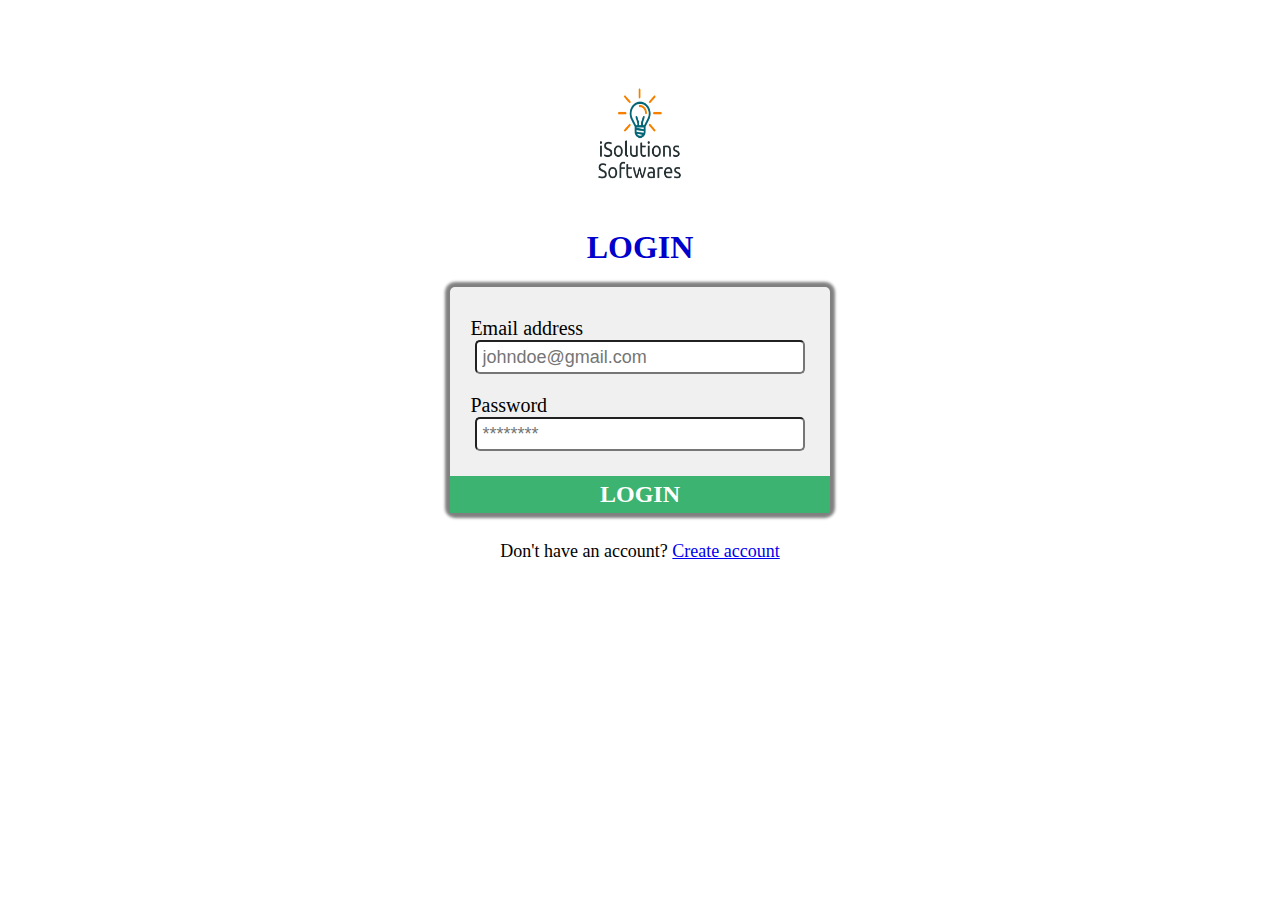
<file: index.html>
<!DOCTYPE html>
<html lang="en">

<head>
    <meta charset="UTF-8">
    <meta http-equiv="X-UA-Compatible" content="IE=edge">
    <meta name="viewport" content="width=device-width, initial-scale=1.0">
    <link rel="stylesheet" href="index.css">
    <title>Login</title>
</head>

<body>
    <div class="image">
        <img src="images/Logo.png" alt="logo">
    </div>

    <h1>LOGIN</h1>
    <div class="input">
        <label for="email">Email address</label>
        <input type="email" name="email" id="email" placeholder="johndoe@gmail.com">

        <label for="password">Password</label>
        <input type="password" name="password" id="password" placeholder="********">


        <button type="submit" onclick="login()">LOGIN</button>
    </div>
    <p class="create">Don't have an account? <a href="create_acc.html">Create account</a></p>

    <script src="index.js"></script>

</body>

</html>
</file>
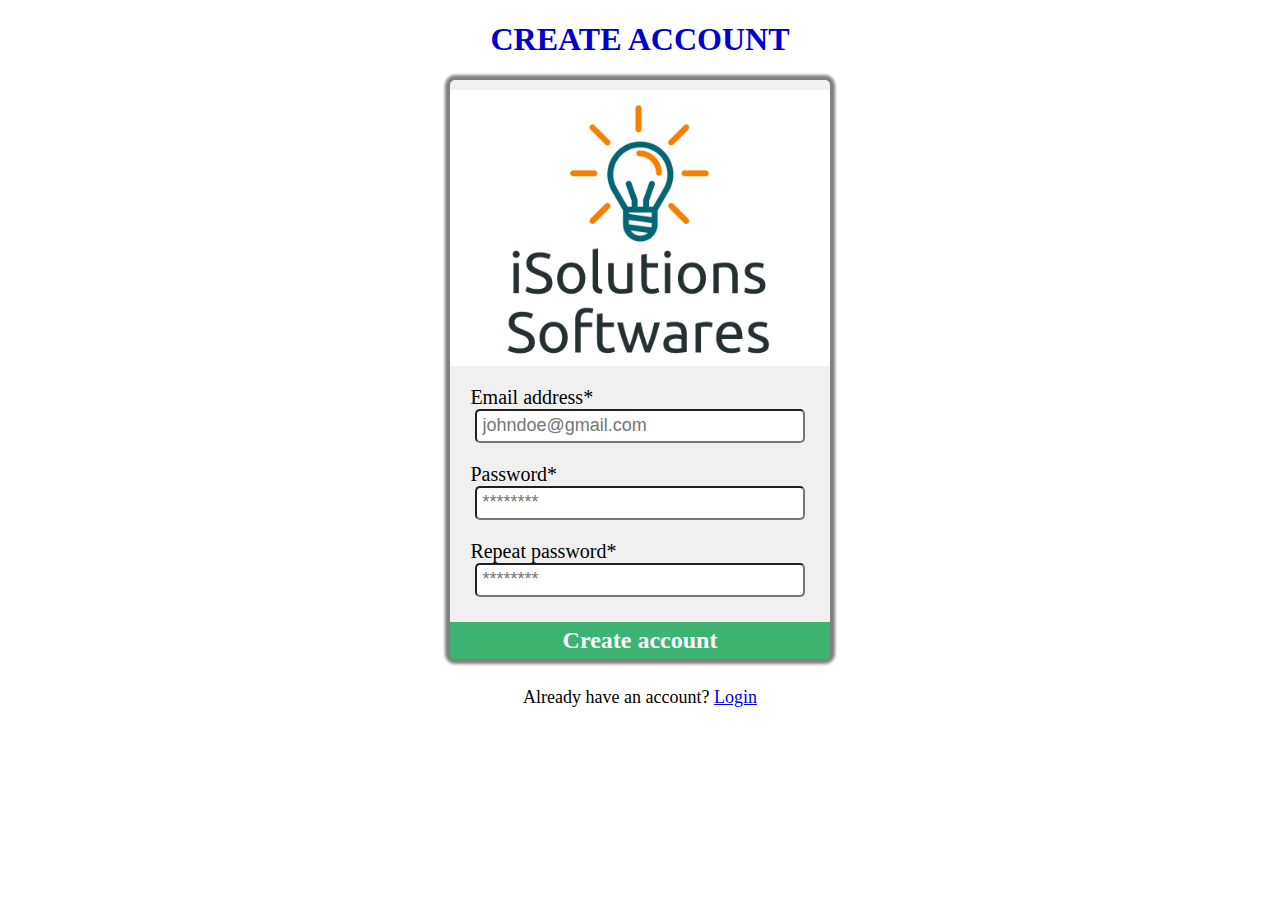
<file: create_acc.html>
<!DOCTYPE html>
<html lang="en">

<head>
    <meta charset="UTF-8">
    <meta http-equiv="X-UA-Compatible" content="IE=edge">
    <meta name="viewport" content="width=device-width, initial-scale=1.0">
    <link rel="stylesheet" href="index.css">
    <title>Create account</title>
</head>
<h1>CREATE ACCOUNT</h1>

<body>
    <div class="input">
        <img src="images/Logo.png" alt="logo">

        <label for="email">Email address*</label>
        <input type="email" name="email" id="email" placeholder="johndoe@gmail.com">

        <label for="password">Password*</label>
        <input type="password" name="password" id="password" placeholder="********">

        <label for="password"> Repeat password*</label>
        <input type="password" name="password" id="repeat_password" placeholder="********">

        <button type="submit" onclick="create()">Create account</button>
    </div>
    <p class="create">Already have an account? <a href="index.html">Login</a></p>

    <script src="index.js"></script>

</body>

</html>
</file>
<file: index.css>
*p {
    font-family: 'Courier New', Courier, monospace;
}

body {
    background-color: rgb(255, 255, 255);
}

h1 {
    color: mediumblue;
    text-align: center;
}

.input {
    background-color: rgb(240, 240, 240);
    width: 30%;
    border-radius: 5px;
    display: flex;
    flex-direction: column;
    margin: auto;
    font-size: 18px;
    box-shadow: 0px 0px 3px 5px gray;
    outline: none;
    padding-top: 10px;
}

.input>label {
    margin-top: 20px;
    font-size: 20px;
    margin-left: 20px;
}

.input>input {
    font-size: 18px;
    padding-top: 5px;
    padding-bottom: 5px;
    padding-left: 5px;
    border-radius: 5px;
    margin-left: 25px;
    margin-right: 25px;
    height: 20px;
}

.input>input:hover {
    border: 3px solid green;
}

.image {  
    width: 100%;
    text-align: center;
    margin-top: 5%;
}

.image>img{
    width: 120px;
    height: 100px;
    padding: 20px;
}

button {
    background-color: mediumseagreen;
    padding-top: 5px;
    padding-bottom: 5px;
    font-size: 24px;
    margin-top: 25px;
    color: white;
    border: 0px;
    font-weight: 600;
    font-family: 'Times New Roman', Times, serif;
}

button:hover {
    border: 0px;
    background-color: rgb(0, 9, 131);
    color: white;
    transition: all 2.0s;
    font-family: cursive;
    font-style: italic;
    text-transform: lowercase;
}

.create {
    text-align: center;
    font-size: 18px;
    padding-top: 10px;
    padding-bottom: 10px;
}

@media only screen and (max-width: 768px) {
    .input{
        width:70%;
        justify-content: center;
        display: flex;
    }

    .image>img{
        height: 70px;
        width: 100px;
    }
}
</file>
